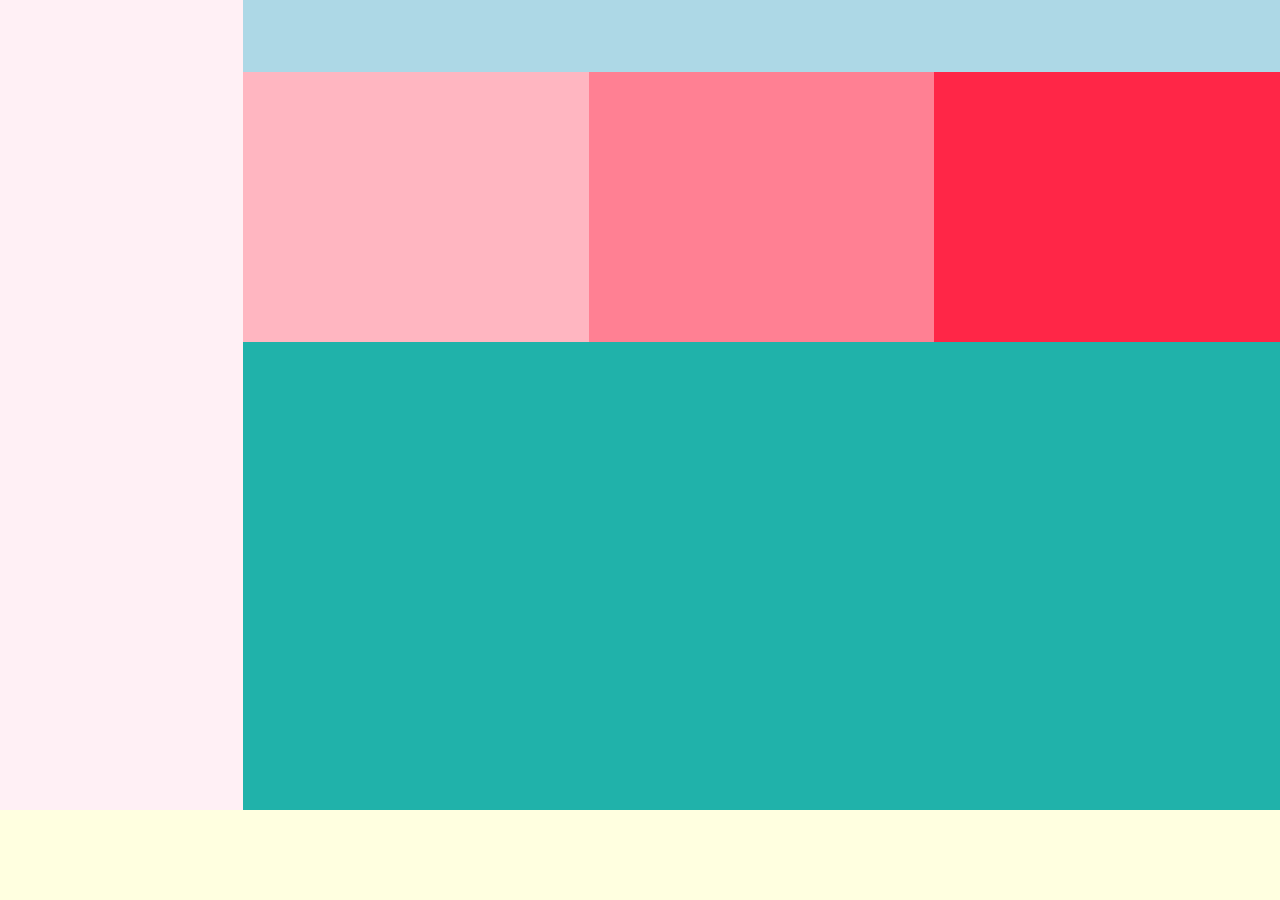
<file: shop/index2.html>
<!DOCTYPE html>
<html lang="en">
<head>
    <meta charset="UTF-8">
    <meta http-equiv="X-UA-Compatible" content="IE=edge">
    <meta name="viewport" content="width=device-width, initial-scale=1.0">
    <link rel="stylesheet" href="style.css">
    <title>Document</title>
</head>
<body>
    <aside></aside>
    <header></header>
    <section id="sect1"></section>
    <section id="sect2"></section>
    <section id="sect3"></section>
    <main></main>
    <footer></footer>
</body>
</html>
</file>
<file: shop/style.css>
body, html{
    height: 100vh;
    background-color: wheat;
}
body{
    margin: 0;
    display: grid;
    background-color: whitesmoke;
    grid-template-columns: auto 27% 27% 27%;
    grid-template-rows: 8% 30% auto 10%;
    grid-template-areas: 
    "sidebar header header header"
    "sidebar section1 section2 section3"
    "sidebar main main main"
    "footer footer footer footer";
}

aside{

    grid-area: sidebar;
    background-color: lavenderblush;
}

header{
    grid-area: header;
    background-color: lightblue;
}

#sect1{
    grid-area: section1;
    background-color: lightpink;

}

#sect2{
    grid-area: section2;
    background-color: rgb(255, 128, 147);

}

#sect3{
    grid-area: section3;
    background-color: rgb(255, 38, 71);

}

main{
    grid-area: main;
    background-color: lightseagreen;
}

footer{
    grid-area: footer;
    background-color: lightyellow;
}

@media only screen and (max-width: 768px){
    body{
        margin: 0;
        display: grid;
        background-color: whitesmoke;
        grid-template-columns: 100%;
        grid-template-rows: repeat(auto, 5);
        grid-template-areas: 
        "section1"
        "section2"
        "section3"
        "main"
        "footer";
    }


}
</file>
